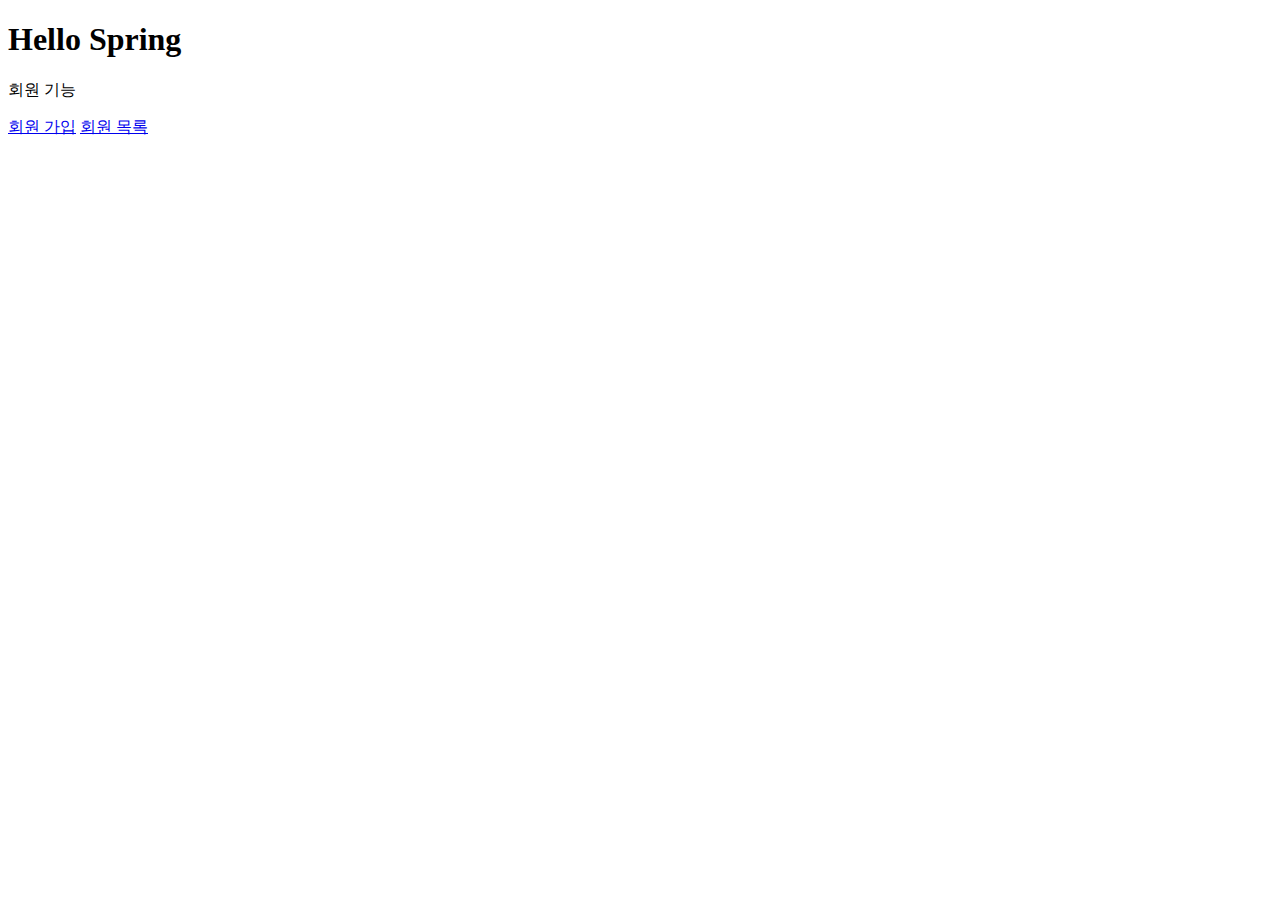
<file: demo/src/main/resources/templates/home.html>
<!DOCTYPE HTML>
<html xmlns:th="http://www.thymeleaf.org">
<body>
<div class="container">
    <div>
        <h1>Hello Spring</h1>
        <p>회원 기능</p>
        <p>
            <a href="/users/new">회원 가입</a>
            <a href="/users">회원 목록</a>
        </p>
    </div>
</div> <!-- /container -->
</body>
</html>
</file>
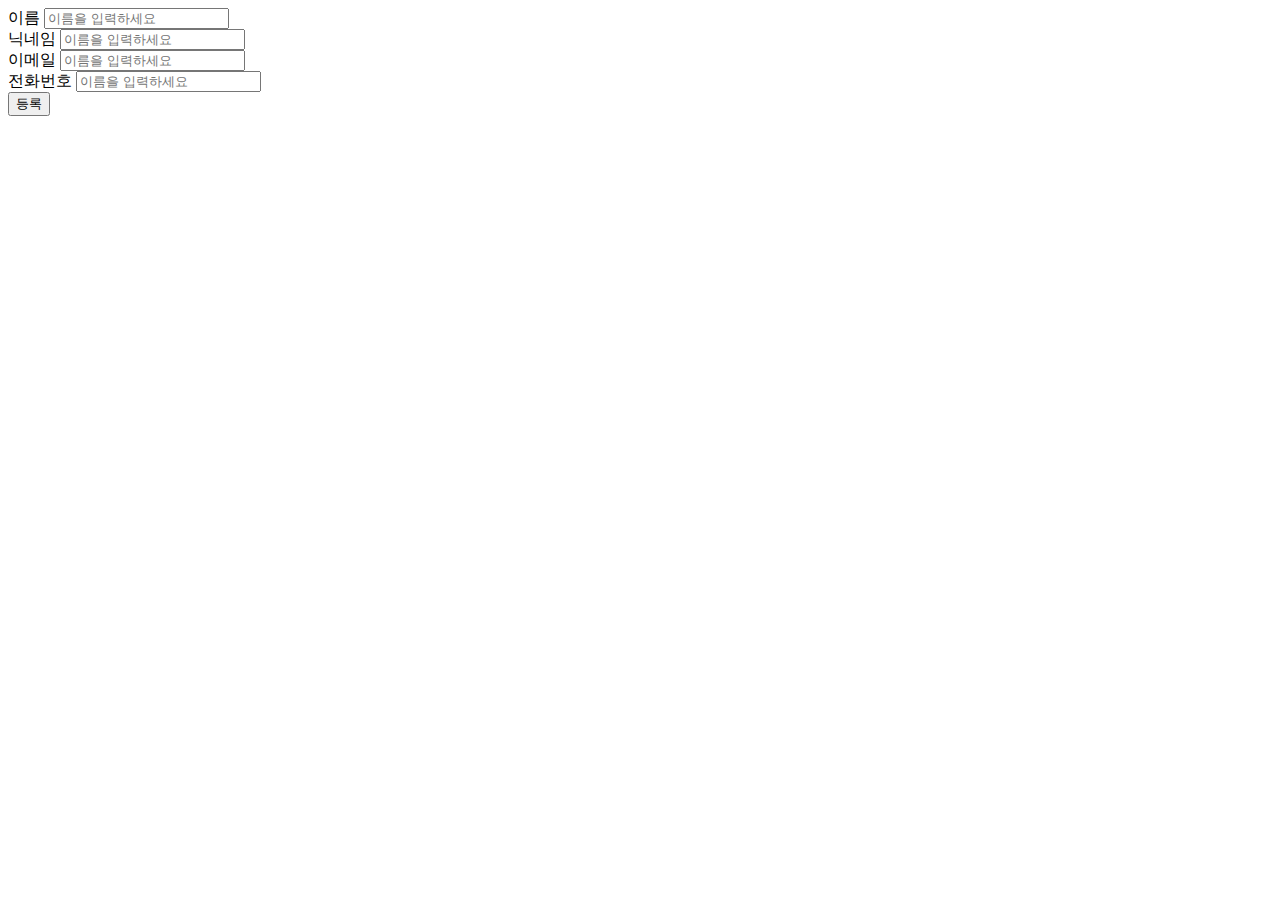
<file: demo/src/main/resources/templates/users/add.html>
<!DOCTYPE HTML>
<html xmlns:th="http://www.thymeleaf.org">
<body>
<div class="container">
    <form action="/api/user/join" method="post">
        <div class="form-group">
            <label for="name">이름</label>
            <input type="text" id="name" name="name" placeholder="이름을 입력하세요">
        </div>
        <div class="form-group">
            <label for="nickname">닉네임</label>
            <input type="text" id="nickname" name="nickname" placeholder="이름을 입력하세요">
        </div>
        <div class="form-group">
            <label for="email">이메일</label>
            <input type="text" id="email" name="email" placeholder="이름을 입력하세요">
        </div>
        <div class="form-group">
            <label for="phoneNumber">전화번호</label>
            <input type="text" id="phoneNumber" name="phoneNumber" placeholder="이름을 입력하세요">
        </div>
        <button type="submit">등록</button>
    </form>
</div> <!-- /container -->
</body>
</html>
</file>
